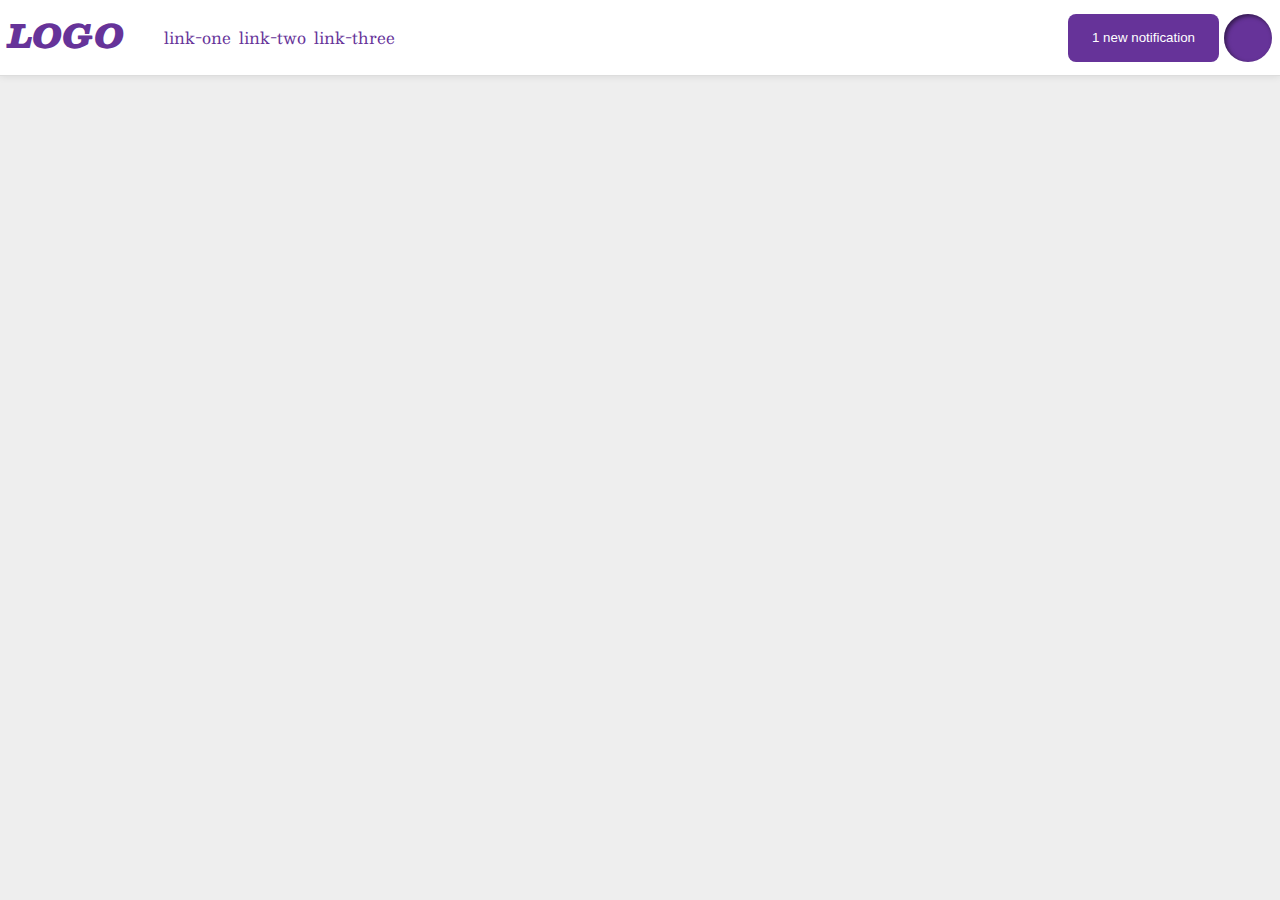
<file: foundations/flex/03-flex-header-2/index.html>
<!DOCTYPE html>
<html lang="en">

<head>
  <meta charset="UTF-8">
  <meta http-equiv="X-UA-Compatible" content="IE=edge">
  <meta name="viewport" content="width=device-width, initial-scale=1.0">
  <title>Flex Header 2</title>
  <link rel="stylesheet" href="style.css">
</head>

<body>
  <div class="header">
    <div class="big1">
      <div class="logo">
        LOGO
      </div>
      <ul class="links">
        <li><a href="https://google.com">link-one</a></li>
        <li><a href="https://google.com">link-two</a></li>
        <li><a href="https://google.com">link-three</a></li>
      </ul>
    </div>
    <div class="big2">
      <button class="notifications">
        1 new notification
      </button>
      <div class="profile-image"></div>
    </div>
  </div>
</body>

</html>
</file>
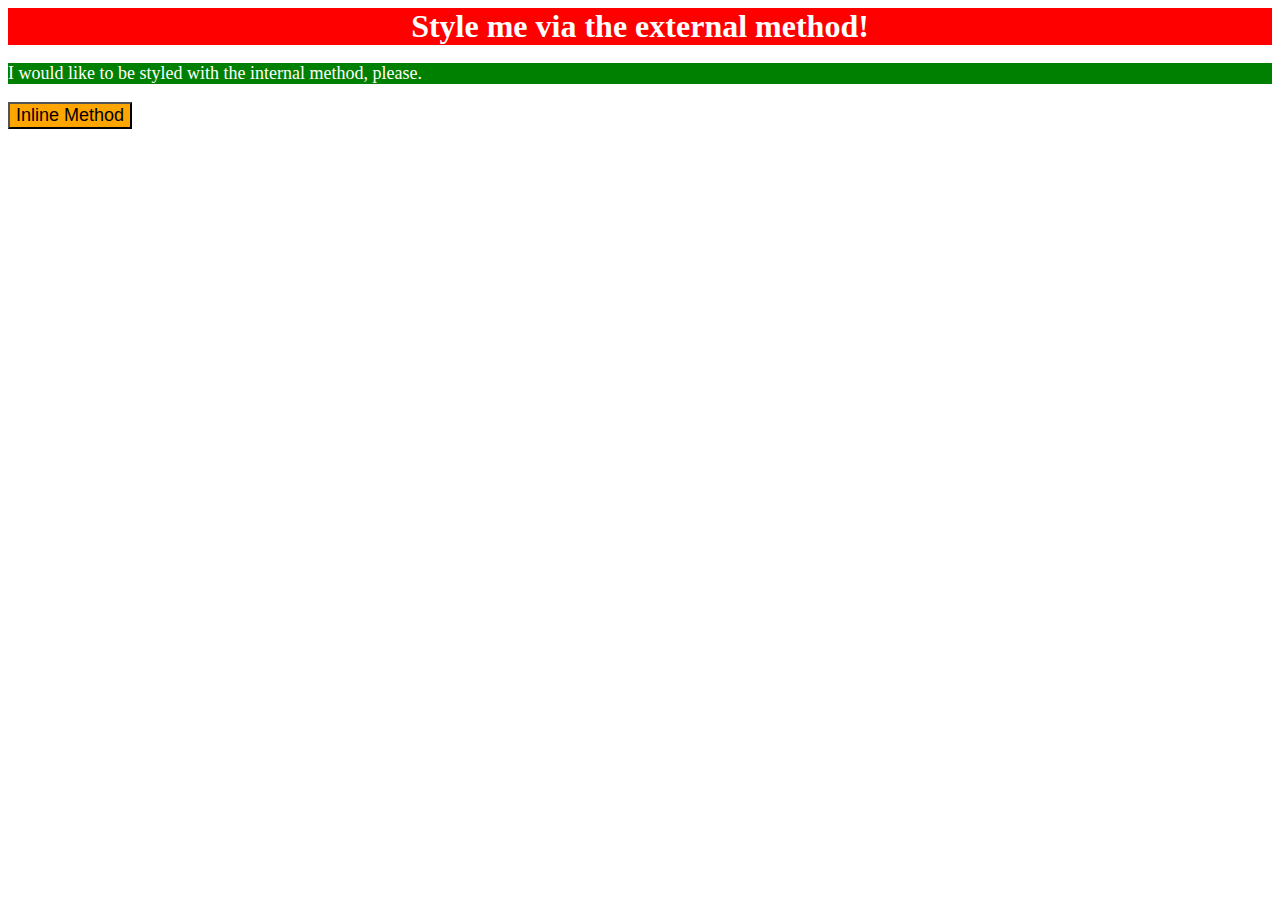
<file: foundations/intro-to-css/01-css-methods/index.html>
<!DOCTYPE html>
<html lang="en">
  <head>
    <meta charset="UTF-8">
    <meta http-equiv="X-UA-Compatible" content="IE=edge">
    <meta name="viewport" content="width=device-width, initial-scale=1.0">
    <title>Methods for Adding CSS</title>
    <style>
      p{
        background-color: green;
        color: white;
        font-size: 18px;
      }
    </style>
    <link rel="stylesheet" href="style.css">
  </head>
  <body>
    <div>Style me via the external method!</div>
    <p>I would like to be styled with the internal method, please.</p>
    <button style="background-color: orange; font-size: 18px;">Inline Method</button>
    
  </body>
</html>
</file>
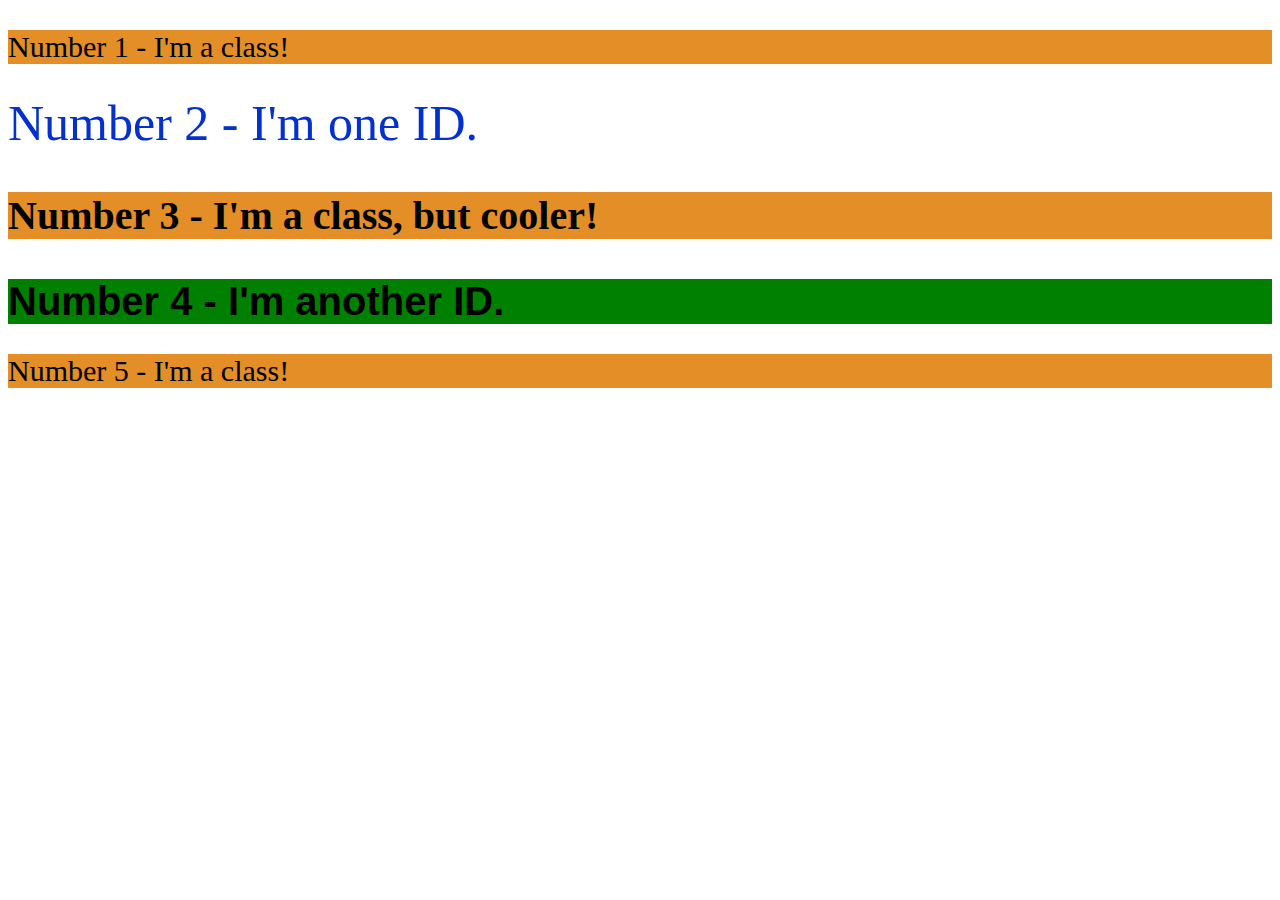
<file: foundations/intro-to-css/02-class-id-selectors/index.html>
<!DOCTYPE html>
<html lang="en">
  <head>
    <meta charset="UTF-8">
    <meta http-equiv="X-UA-Compatible" content="IE=edge">
    <meta name="viewport" content="width=device-width, initial-scale=1.0">
    <title>Class and ID Selectors</title>
    <link rel="stylesheet" href="style.css">
  </head>
  <body>
    <p class="oddnumber">Number 1 - I'm a class!</p>
    <div id="blue">Number 2 - I'm one ID.</div>
    <p class="oddnumber three">Number 3 - I'm a class, but cooler!</p>
    <div id="green">Number 4 - I'm another ID.</div>
    <p class="oddnumber">Number 5 - I'm a class!</p>
  </body>
</html>
</file>
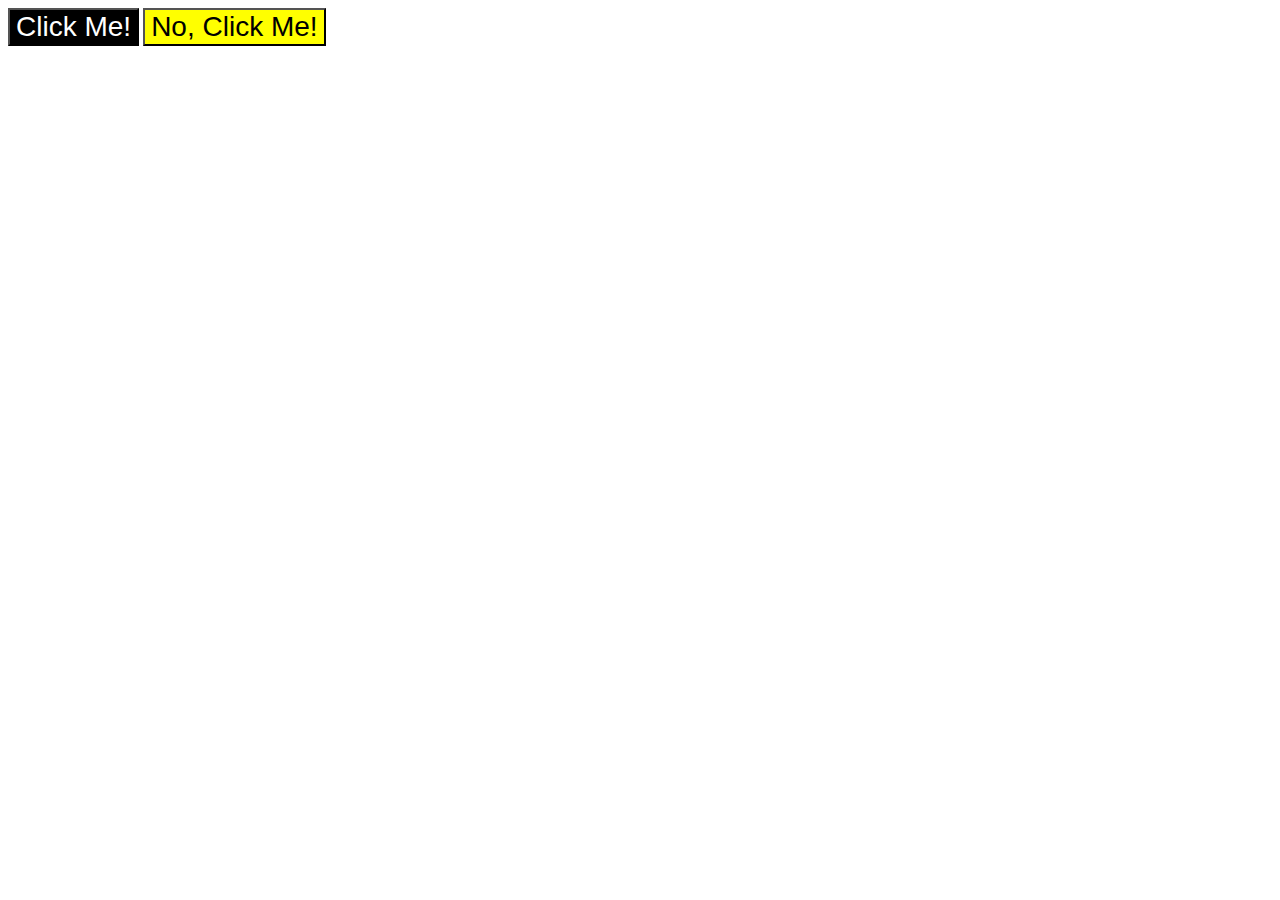
<file: foundations/intro-to-css/03-grouping-selectors/index.html>
<!DOCTYPE html>
<html lang="en">
  <head>
    <meta charset="UTF-8">
    <meta http-equiv="X-UA-Compatible" content="IE=edge">
    <meta name="viewport" content="width=device-width, initial-scale=1.0">
    <title>Grouping Selectors</title>
    <link rel="stylesheet" href="style.css">
  </head>
  <body>
    <button class="button button1">Click Me!</button>
    <button class="button button2">No, Click Me!</button>
  </body>
</html>
</file>
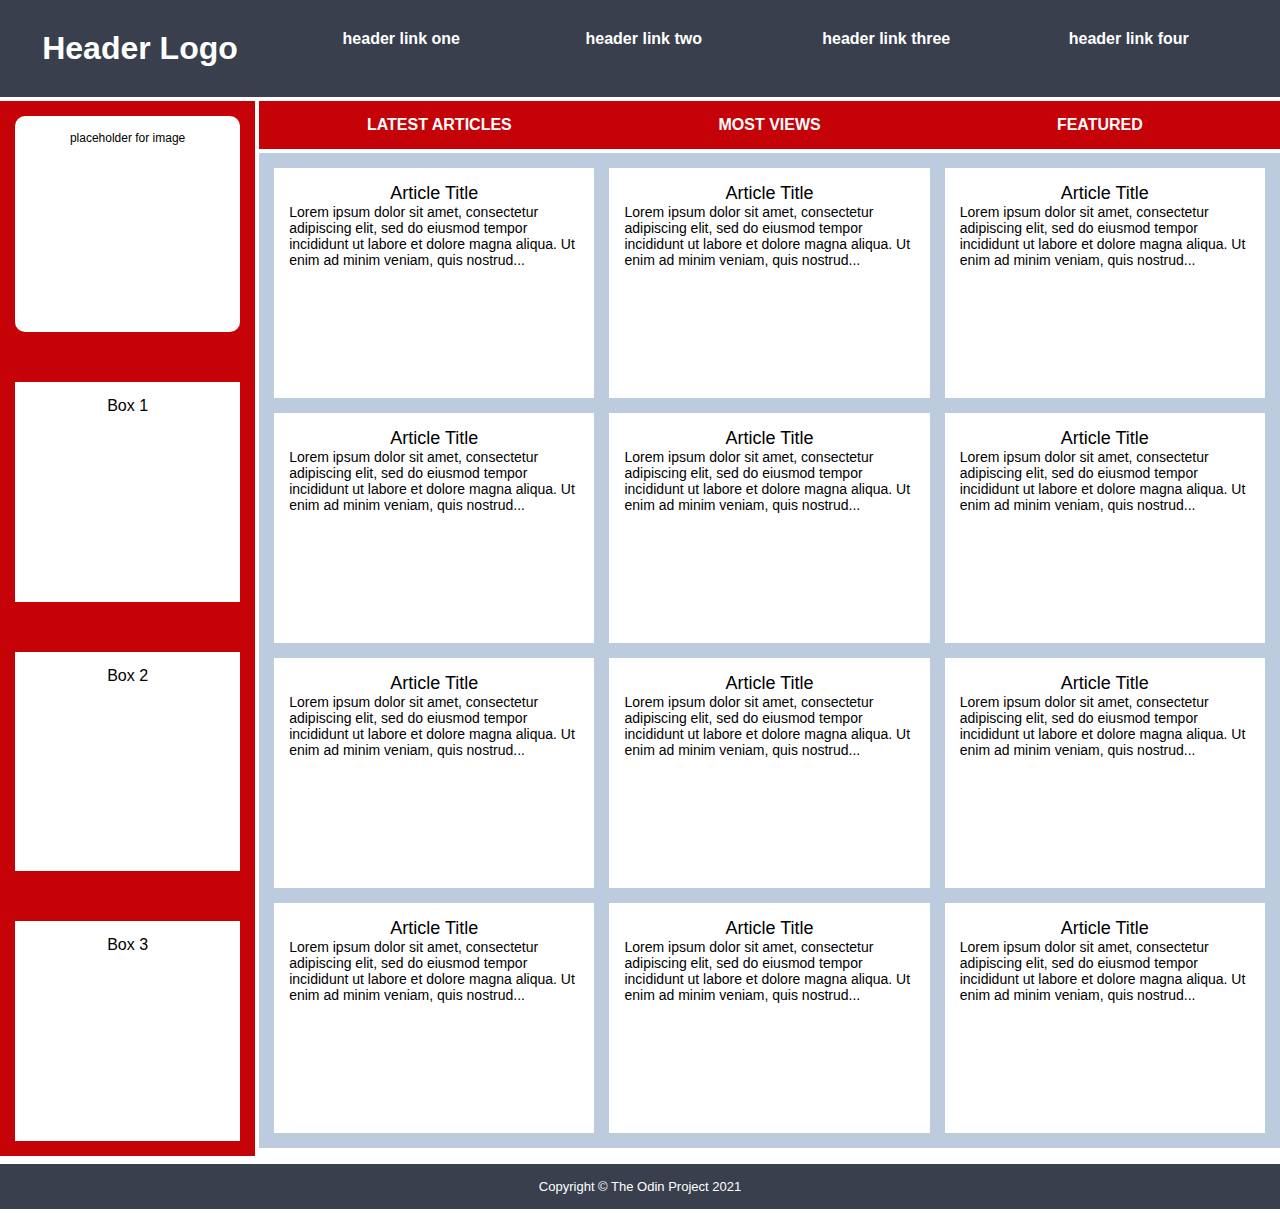
<file: intermediate-html-css/advanced-grid/02-holy-grail-mockup/index.html>
<!DOCTYPE html>
<html lang="en">

<head>
  <meta charset="UTF-8">
  <meta http-equiv="X-UA-Compatible" content="IE=edge">
  <meta name="viewport" content="width=device-width, initial-scale=1.0">
  <title>Holy Grail Mockup</title>
  <link rel="stylesheet" href="style.css">
</head>

<body>
  <div class="container">

    <div class="header">
      <div class="logo">Header Logo</div>
      <div class="menu">
        <ul>
          <li>header link one</li>
          <li>header link two</li>
          <li>header link three</li>
          <li>header link four</li>
        </ul>
      </div>
    </div>

    <div class="sidebar">
      <div class="photo">
        <p>placeholder for image</p>
      </div>
      <div class="side-content">Box 1
      </div>
      <div class="side-content">Box 2
      </div>
      <div class="side-content">Box 3
      </div>
    </div>

    <div class="nav">
      <ul>
        <li>Latest Articles</li>
        <li>Most Views</li>
        <li>Featured</li>
      </ul>
    </div>

    <div class="article">
      <div class="card">
        <p class="title">Article Title</p>
        <p>Lorem ipsum dolor sit amet, consectetur adipiscing elit, sed do eiusmod tempor incididunt ut labore et dolore
          magna aliqua. Ut enim ad minim veniam, quis nostrud...</p>
      </div>
      <div class="card">
        <p class="title">Article Title</p>
        <p>Lorem ipsum dolor sit amet, consectetur adipiscing elit, sed do eiusmod tempor incididunt ut labore et dolore
          magna aliqua. Ut enim ad minim veniam, quis nostrud...</p>
      </div>
      <div class="card">
        <p class="title">Article Title</p>
        <p>Lorem ipsum dolor sit amet, consectetur adipiscing elit, sed do eiusmod tempor incididunt ut labore et dolore
          magna aliqua. Ut enim ad minim veniam, quis nostrud...</p>
      </div>
      <div class="card">
        <p class="title">Article Title</p>
        <p>Lorem ipsum dolor sit amet, consectetur adipiscing elit, sed do eiusmod tempor incididunt ut labore et dolore
          magna aliqua. Ut enim ad minim veniam, quis nostrud...</p>
      </div>
      <div class="card">
        <p class="title">Article Title</p>
        <p>Lorem ipsum dolor sit amet, consectetur adipiscing elit, sed do eiusmod tempor incididunt ut labore et dolore
          magna aliqua. Ut enim ad minim veniam, quis nostrud...</p>
      </div>
      <div class="card">
        <p class="title">Article Title</p>
        <p>Lorem ipsum dolor sit amet, consectetur adipiscing elit, sed do eiusmod tempor incididunt ut labore et dolore
          magna aliqua. Ut enim ad minim veniam, quis nostrud...</p>
      </div>
      <div class="card">
        <p class="title">Article Title</p>
        <p>Lorem ipsum dolor sit amet, consectetur adipiscing elit, sed do eiusmod tempor incididunt ut labore et dolore
          magna aliqua. Ut enim ad minim veniam, quis nostrud...</p>
      </div>
      <div class="card">
        <p class="title">Article Title</p>
        <p>Lorem ipsum dolor sit amet, consectetur adipiscing elit, sed do eiusmod tempor incididunt ut labore et dolore
          magna aliqua. Ut enim ad minim veniam, quis nostrud...</p>
      </div>
      <div class="card">
        <p class="title">Article Title</p>
        <p>Lorem ipsum dolor sit amet, consectetur adipiscing elit, sed do eiusmod tempor incididunt ut labore et dolore
          magna aliqua. Ut enim ad minim veniam, quis nostrud...</p>
      </div>
      <div class="card">
        <p class="title">Article Title</p>
        <p>Lorem ipsum dolor sit amet, consectetur adipiscing elit, sed do eiusmod tempor incididunt ut labore et dolore
          magna aliqua. Ut enim ad minim veniam, quis nostrud...</p>
      </div>
      <div class="card">
        <p class="title">Article Title</p>
        <p>Lorem ipsum dolor sit amet, consectetur adipiscing elit, sed do eiusmod tempor incididunt ut labore et dolore
          magna aliqua. Ut enim ad minim veniam, quis nostrud...</p>
      </div>
      <div class="card">
        <p class="title">Article Title</p>
        <p>Lorem ipsum dolor sit amet, consectetur adipiscing elit, sed do eiusmod tempor incididunt ut labore et dolore
          magna aliqua. Ut enim ad minim veniam, quis nostrud...</p>
      </div>
    </div>

    <div class="footer">
      <p>Copyright © The Odin Project 2021</p>
    </div>

  </div>
</body>

</html>
</file>
<file: foundations/flex/03-flex-header-2/style.css>
/* this is some magical font-importing.  
you'll learn about it later. */
@import url('https://fonts.googleapis.com/css2?family=Besley:ital,wght@0,400;1,900&display=swap');

body {
  margin: 0;
  background: #eee;
  font-family: Besley, serif;
}

.header {
  background: white;
  border-bottom: 1px solid #ddd;
  box-shadow: 0 0 8px rgba(0,0,0,.1);
  display: flex;
  align-items: center;
  padding: 8px ;
  justify-content: space-between ;
}

.profile-image {
  background: rebeccapurple;
  box-shadow: inset 2px 2px 4px rgba(0,0,0,.5);
  border-radius: 50%;
  width: 48px;
  height: 48px;
}

.logo {
  color: rebeccapurple;
  font-size: 32px;
  font-weight: 900;
  font-style: italic;
}

button {
  border: none;
  border-radius: 8px;
  background: rebeccapurple;
  color: white;
  padding: 8px 24px;
  display: flex;
  align-items: center;
  margin-right: 5px;
}

a {
  /* this removes the line under our links */
  text-decoration: none;
  color: rebeccapurple;
}

ul {
  list-style-type: none;
  display: flex;
  align-items: center;
  gap: 8px; 
}

.big1,.big2{
  display: flex;
}
</file>
<file: foundations/intro-to-css/01-css-methods/style.css>
div {
    color: white;
    background-color: red;
    text-align: center;
    font-size: 32px;
    font-weight: bold;
}
</file>
<file: foundations/intro-to-css/02-class-id-selectors/style.css>
.oddnumber{
    background-color: rgb(227, 142, 38);
    font-size: 30px;
}

.three{
    font-size: 40px;
    font-weight: 900;
}

#blue{
    color: rgb(4, 48, 207);
    font-size: 50px;
    font-weight: 500;
}

#green{
    background-color: green;
    font-size: 40px;
    font-weight: 900;
    font-family: 'Gill Sans', 'Gill Sans MT', Calibri, 'Trebuchet MS', sans-serif;

}
</file>
<file: foundations/intro-to-css/03-grouping-selectors/style.css>
.button{
    font-size: 28px;
    font-family: 'Helvetica','Times New Roman','sans-serif';
    
}

.button1{
    background-color: black;
    color: white;
}

.button2{
    background-color: yellow;
}
</file>
<file: intermediate-html-css/advanced-grid/02-holy-grail-mockup/style.css>
* {
  margin: 0;
  padding: 0;
}

.container {
  text-align: center;
  display: grid;
  grid-template-columns: 1fr 4fr;
  gap: 4px;
}

.container div {
  padding: 15px;
  font-size: 32px;
  font-family: Helvetica;
  font-weight: bold;
  color: white;
}

.header {
  background-color: #393f4d;
  grid-column-start: 1;
  grid-column-end: 3;
  display: grid;
  grid-template-columns: 1fr 4fr;
  grid-template-rows: 1fr;
  
}

.menu ul,
.menu li {
  font-size: 16px;
  list-style-type: none;
}

.sidebar {
  background-color: #C50208;
  display: grid;
  grid-row-start: 2;
  grid-row-end: 6;
  grid-column-start: 1;
  grid-column-end: 2;
  gap: 50px;
}

.sidebar .photo {
  background-color: white;
  color: black;
  font-size: 12px;
  font-weight: normal;
  border-radius: 10px;
}


.sidebar .side-content {
  background-color: white;
  color: black;
  font-size: 16px;
  font-weight: normal;
}

.nav {
  background-color: #C50208;
  
}
.nav ul{
  display: grid;
  grid-template-columns: 1fr 1fr 1fr;
}

.nav ul li {
  font-size: 16px;
  text-transform: uppercase;
  list-style-type: none;

}

.article {
  background-color: #bccbde;
  grid-column-start: 2;
  grid-column-end: 3;
  display: grid;
  gap: 15px;
  grid-template-columns: repeat(auto-fit, minmax(250px,1fr));
}

.article p {
  font-size: 18px;
  font-family: sans-serif;
  color: white;
  text-align: left;
}

.article .card {
  background-color: #FFFFFF;
  color: black;
  text-align: center;
  height: 200px;
}

.card p {
  color: black;
  font-weight: normal;
  font-size: 14px;
}

.card .title {
  font-size: 18px;
  text-align: center;
}

.footer {
  background-color: #393f4d;
  grid-column-start: 1;
  grid-column-end: 3;
  margin: 4px 0px;
}

.footer p {
  font-size: 13px;
  font-weight: normal;
}

.nav ul{
  display: grid;
}

.menu ul{
  display: grid;
  grid-template-columns: 1fr 1fr 1fr 1fr;
}
</file>
